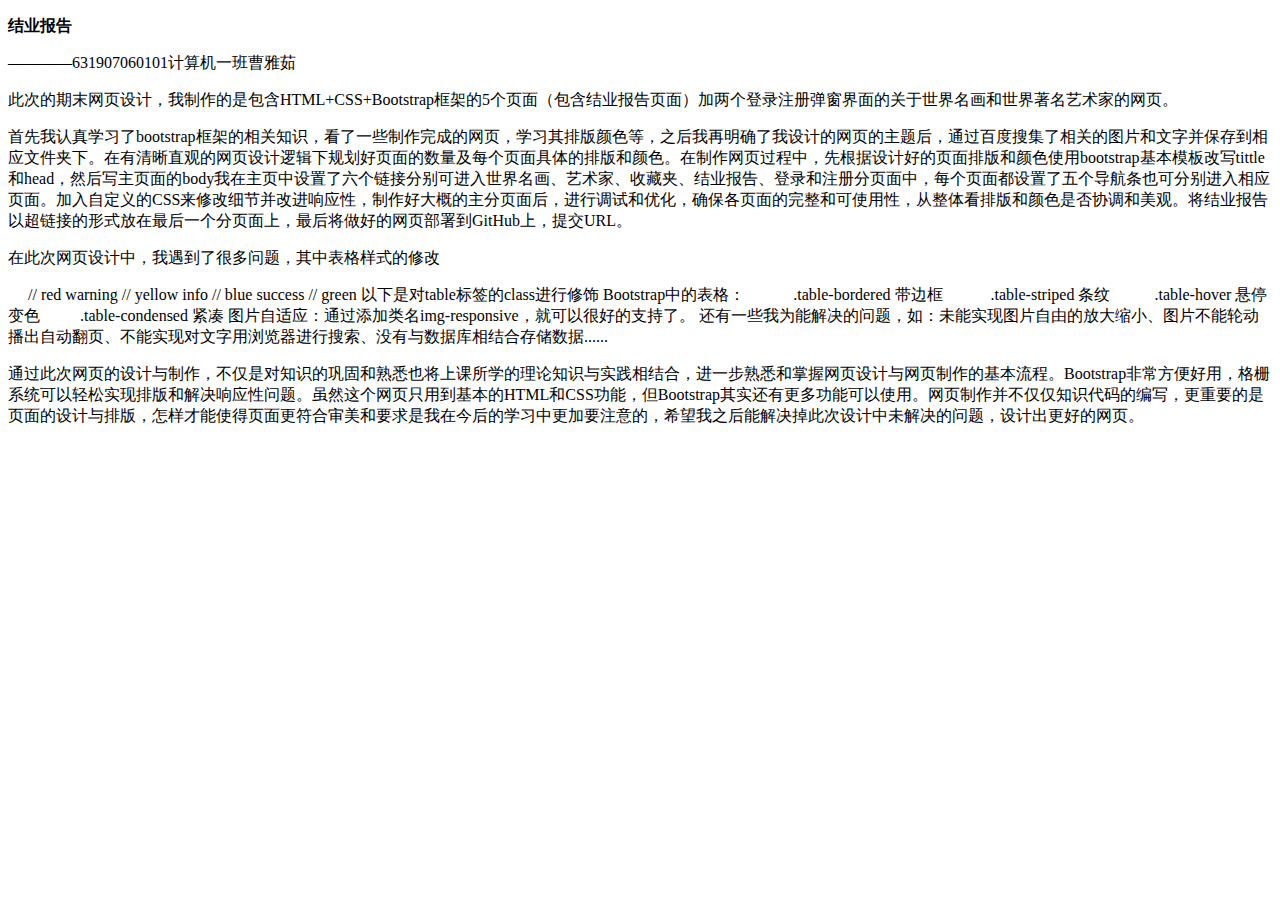
<file: report.html>
<!DOCTYPE html>
<html>
    <p><strong>                 结业报告</strong></p>
                                             <p>          ————631907060101计算机一班曹雅茹</p>
   <p>此次的期末网页设计，我制作的是包含HTML+CSS+Bootstrap框架的5个页面（包含结业报告页面）加两个登录注册弹窗界面的关于世界名画和世界著名艺术家的网页。</p> 
<p>首先我认真学习了bootstrap框架的相关知识，看了一些制作完成的网页，学习其排版颜色等，之后我再明确了我设计的网页的主题后，通过百度搜集了相关的图片和文字并保存到相应文件夹下。在有清晰直观的网页设计逻辑下规划好页面的数量及每个页面具体的排版和颜色。在制作网页过程中，先根据设计好的页面排版和颜色使用bootstrap基本模板改写tittle和head，然后写主页面的body我在主页中设置了六个链接分别可进入世界名画、艺术家、收藏夹、结业报告、登录和注册分页面中，每个页面都设置了五个导航条也可分别进入相应页面。加入自定义的CSS来修改细节并改进响应性，制作好大概的主分页面后，进行调试和优化，确保各页面的完整和可使用性，从整体看排版和颜色是否协调和美观。将结业报告以超链接的形式放在最后一个分页面上，最后将做好的网页部署到GitHub上，提交URL。</p>
<p>在此次网页设计中，我遇到了很多问题，其中表格样式的修改
<table class="样式">  
 <tr class="danger"> // red warning // yellow info // blue success // green
以下是对table标签的class进行修饰 Bootstrap中的表格：
           .table-bordered 带边框
           .table-striped 条纹
          .table-hover 悬停变色
         .table-condensed 紧凑
图片自适应：<img class=" img-responsive" src="images/contact-bannerjpg" alt=""/>通过添加类名img-responsive，就可以很好的支持了。
还有一些我为能解决的问题，如：未能实现图片自由的放大缩小、图片不能轮动播出自动翻页、不能实现对文字用浏览器进行搜索、没有与数据库相结合存储数据......</p>
<p>通过此次网页的设计与制作，不仅是对知识的巩固和熟悉也将上课所学的理论知识与实践相结合，进一步熟悉和掌握网页设计与网页制作的基本流程。Bootstrap非常方便好用，格栅系统可以轻松实现排版和解决响应性问题。虽然这个网页只用到基本的HTML和CSS功能，但Bootstrap其实还有更多功能可以使用。网页制作并不仅仅知识代码的编写，更重要的是页面的设计与排版，怎样才能使得页面更符合审美和要求是我在今后的学习中更加要注意的，希望我之后能解决掉此次设计中未解决的问题，设计出更好的网页。</p>

</html>
</file>
